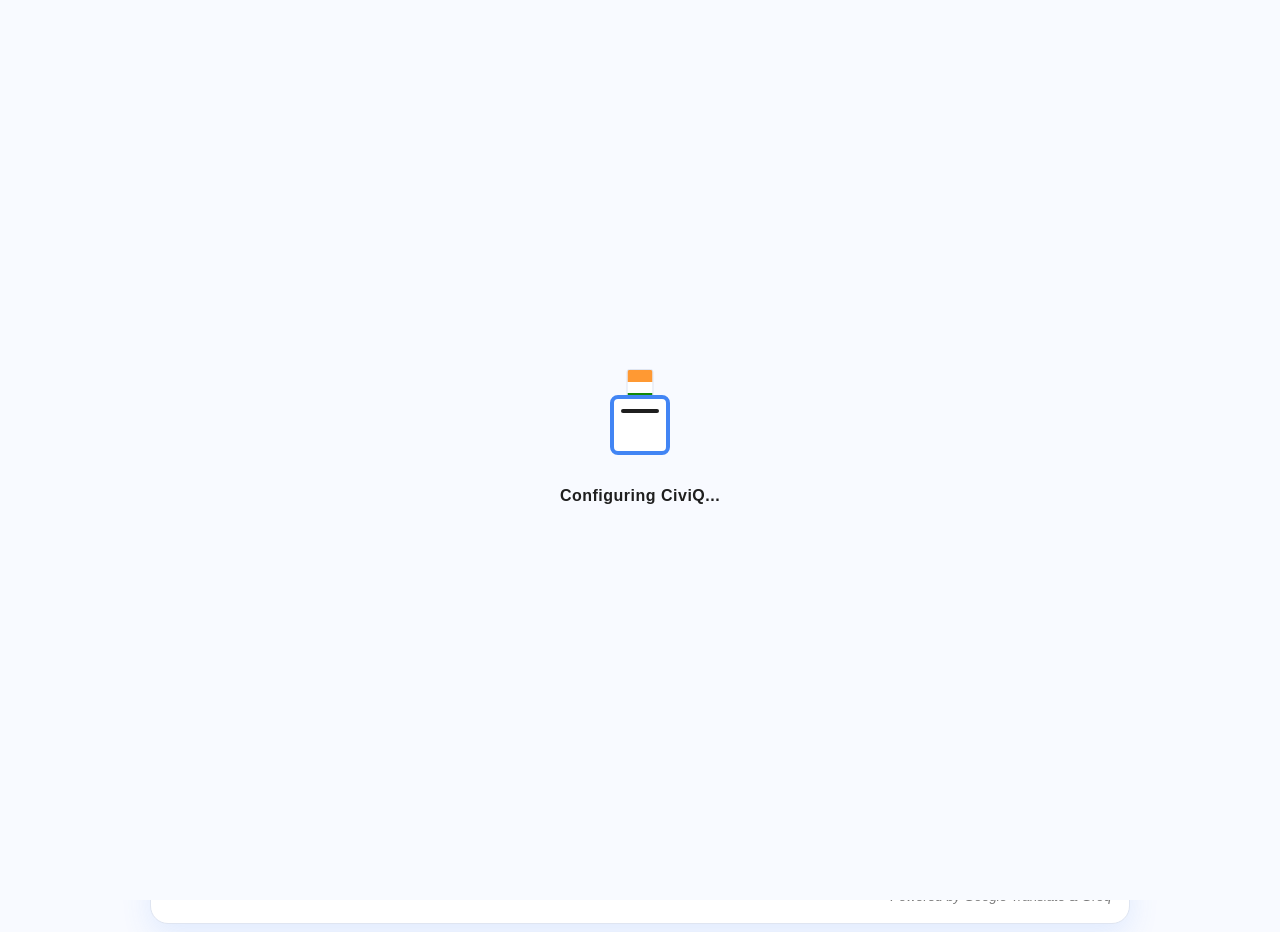
<file: index.html>
<!doctype html>
<html lang="en">
  <head>
    <meta charset="UTF-8" />
    <meta name="viewport" content="width=device-width, initial-scale=1.0" />
    <!-- Security: Content Security Policy (CSP) mitigating XSS risks -->
    <meta http-equiv="Content-Security-Policy" content="default-src 'self'; img-src 'self' data: https:; style-src 'self' 'unsafe-inline' https://fonts.googleapis.com https://cdnjs.cloudflare.com; font-src 'self' https://fonts.gstatic.com https://cdnjs.cloudflare.com; script-src 'self' 'unsafe-inline' https://translate.googleapis.com; connect-src 'self' https://translate.googleapis.com https://api.groq.com;" />
    <title>CiviQ AI - Election Process Education</title>
    <!-- Google Services: Structured Data (JSON-LD) for better Google Search Indexing -->
    <script type="application/ld+json">
    {
      "@context": "https://schema.org",
      "@type": "WebApplication",
      "name": "CiviQ AI",
      "applicationCategory": "EducationalApplication",
      "description": "A smart and friendly civic education assistant for election literacy.",
      "operatingSystem": "Web",
      "offers": { "@type": "Offer", "price": "0" }
    }
    </script>
    <link rel="icon" type="image/png" sizes="32x32" href="./public/Favicon.png?v=6" />
    <link rel="icon" type="image/png" sizes="192x192" href="./public/Favicon.png?v=6" />
    <link rel="preconnect" href="https://fonts.googleapis.com" />
    <link rel="preconnect" href="https://fonts.gstatic.com" crossorigin />
    <link
      href="https://fonts.googleapis.com/css2?family=Manrope:wght@400;500;700;800&family=Source+Serif+4:opsz,wght@8..60,500&display=swap"
      rel="stylesheet"
    />
    <link rel="stylesheet" href="styles.css" />
    <link rel="stylesheet" href="https://cdnjs.cloudflare.com/ajax/libs/font-awesome/6.4.0/css/all.min.css" />
  </head>
  <body>
    <!-- Context-Based Initial Loader -->
    <div id="initial-loader">
      <div class="ballot-loader"></div>
      <div class="loader-text">Configuring CiviQ...</div>
    </div>
    <main class="app-shell">
      <header class="hero">
        <div class="hero-tools">
          <p class="badge" data-en="PromptWars: Virtual - Challenge Build">PromptWars: Virtual - Challenge Build</p>
          <span id="aiStatus" class="ai-status-off" title="AI mode: OFF"><i class="fas fa-robot"></i> OFF</span>
          <button id="settingsBtn" type="button" class="icon-btn" title="Settings" aria-label="Settings"><i class="fas fa-cog"></i></button>
          <button id="themeToggle" type="button" class="theme-toggle" title="Toggle Theme" aria-label="Toggle Theme">
            <i class="fas fa-sun sun-icon"></i>
            <i class="fas fa-moon moon-icon"></i>
          </button>
        </div>
        <div class="header-logo-row">
          <img src="./public/Favicon.png?v=6" alt="CiviQ AI Logo" class="portal-logo" />
          <h1 data-en="CiviQ AI">CiviQ AI</h1>
        </div>
        <p class="subtitle" data-en="A smart and friendly civic education assistant for election literacy.">A smart and friendly civic education assistant for election literacy.</p>
      </header>

      <!-- Settings Modal -->
      <div id="settingsModal" class="modal">
        <div class="modal-content">
          <div class="modal-header">
            <h2><i class="fa-solid fa-shield-halved"></i> <span data-en="API Settings">API Settings</span></h2>
            <button id="closeSettings" type="button" class="close-btn">×</button>
          </div>
          <div class="modal-body">
            <label>
              <span data-en="AI API Key">AI API Key</span>
              <input id="geminiKey" type="password" placeholder="Paste your Groq API key (gsk_...) here..." data-en-placeholder="Paste your Groq API key (gsk_...) here..." />
              <small data-en="Get API key from Groq Cloud Console">Get API key from <a href="https://console.groq.com/keys" target="_blank" rel="noopener noreferrer">Groq Cloud Console</a></small>
            </label>
            <label>
              <input id="useGemini" type="checkbox" />
              <span data-en="Enable AI-powered responses (Groq)">Enable AI-powered responses (Groq)</span>
            </label>
          </div>
          <div class="modal-footer">
            <button id="saveSetting" type="button" data-en="Save">Save</button>
            <button id="cancelSetting" type="button" class="ghost" data-en="Cancel">Cancel</button>
          </div>
        </div>
      </div>

      <section class="card profile-card">
        <h2><i class="fa-solid fa-id-card"></i> <span data-en="User Profile">User Profile</span></h2>
        <div class="grid">
          <label>
            <span><i class="fa-solid fa-calendar-days"></i> <span data-en="Age">Age</span></span>
            <input id="age" type="number" min="10" max="120" placeholder="e.g. 19" data-en-placeholder="e.g. 19" />
          </label>
          <label>
            <span><i class="fa-solid fa-earth-asia"></i> <span data-en="Country">Country</span></span>
            <input id="country" type="text" value="India" placeholder="India" data-en-placeholder="India" />
          </label>
          <label>
            <span><i class="fa-solid fa-person-booth"></i> <span data-en="First-time voter">First-time voter</span></span>
            <select id="firstTime">
              <option value="Yes" data-en="Yes">Yes</option>
              <option value="No" data-en="No">No</option>
            </select>
          </label>
          <label>
            <span><i class="fa-solid fa-language"></i> <span data-en="Portal Language">Portal Language</span></span>
            <select id="portalLanguage">
              <option value="en">English</option>
              <option value="hi">Hindi (हिन्दी)</option>
              <option value="bn">Bengali (বাংলা)</option>
              <option value="ta">Tamil (தமிழ்)</option>
              <option value="te">Telugu (తెలుగు)</option>
              <option value="mr">Marathi (मराठी)</option>
              <option value="gu">Gujarati (ગુજરાતી)</option>
              <option value="kn">Kannada (ಕನ್ನಡ)</option>
              <option value="ml">Malayalam (മലയാളം)</option>
              <option value="pa">Punjabi (ਪੰਜਾਬੀ)</option>
              <option value="or">Odia (ଓଡ଼ିଆ)</option>
              <option value="as">Assamese (অসমীয়া)</option>
              <option value="ur">Urdu (اردو)</option>
            </select>
          </label>
          <label>
            <span><i class="fa-solid fa-ear-listen"></i> <span data-en="Answer Language">Answer Language</span></span>
            <select id="language">
              <option value="en">English</option>
              <option value="hi">Hindi (हिन्दी)</option>
              <option value="bn">Bengali (বাংলা)</option>
              <option value="ta">Tamil (தமிழ்)</option>
              <option value="te">Telugu (తెలుగు)</option>
              <option value="mr">Marathi (मराठी)</option>
              <option value="gu">Gujarati (ગુજરાતી)</option>
              <option value="kn">Kannada (ಕನ್ನಡ)</option>
              <option value="ml">Malayalam (മലയാളം)</option>
              <option value="pa">Punjabi (ਪੰਜਾਬੀ)</option>
              <option value="or">Odia (ଓଡ଼ିଆ)</option>
              <option value="as">Assamese (অসমীয়া)</option>
              <option value="ur">Urdu (اردو)</option>
            </select>
          </label>
          <label>
            <span><i class="fa-solid fa-list-check"></i> <span data-en="Task Mode">Task Mode</span></span>
            <select id="mode">
              <option value="A" data-en="A - General Question">A - General Question</option>
              <option value="B" data-en="B - Election Process">B - Election Process</option>
              <option value="C" data-en="C - Register to Vote">C - Register to Vote</option>
              <option value="D" data-en="D - Election Timeline">D - Election Timeline</option>
              <option value="E" data-en="E - Myth vs Fact">E - Myth vs Fact</option>
              <option value="F" data-en="F - Voting Simulation">F - Voting Simulation</option>
              <option value="G" data-en="G - Explain for Age 15">G - Explain for Age 15</option>
            </select>
          </label>
        </div>
      </section>

      <section class="card chat-card">
        <h2><i class="fa-solid fa-comment-dots"></i> <span data-en="Ask CiviQ AI">Ask CiviQ AI</span></h2>
        <label>
          <span><i class="fa-solid fa-keyboard"></i> <span data-en="User Input">User Input</span></span>
          <textarea
            id="userInput"
            rows="4"
            aria-label="Input your election-related question or topic here"
            placeholder="Type your election-related question, statement, or topic..."
            data-en-placeholder="Type your election-related question, statement, or topic..."
          ></textarea>
        </label>

        <div class="actions">
          <button id="generateBtn" type="button" aria-label="Generate an AI Response"><i class="fa-solid fa-bolt"></i> <span data-en="Generate Response">Generate Response</span></button>
          <button id="resetBtn" type="button" class="ghost" aria-label="Reset the form"><i class="fa-solid fa-arrow-rotate-left"></i> <span data-en="Reset">Reset</span></button>
        </div>

        <article id="output" class="output" aria-live="polite" aria-atomic="true">
          <h3><i class="fa-solid fa-reply-all"></i> <span data-en="Response">Response</span></h3>
          <p data-en="Your result will appear here.">Your result will appear here.</p>
        </article>
        
        <div style="text-align: right; margin-top: 1rem; opacity: 0.6;">
          <small><i>Powered by Google Translate & Groq</i></small>
        </div>
      </section>
    </main>

    <!-- Efficiency: Deferred script loading avoids render-blocking -->
    <script src="app.js" defer></script>
  </body>
</html>
</file>
<file: styles.css>
:root {
  --bg: #f8faff;
  --paper: #ffffff;
  --ink: #1f1f1f;
  --muted: #5f6368;
  --brand: #4285f4;
  --brand-soft: #e8f0fe;
  --accent: #ea4335;
  --success: #34a853;
  --warn: #fbbc04;
  --border: #dfe5f1;
  --shadow: 0 12px 30px rgba(66, 133, 244, 0.12);
}

body[data-theme="dark"] {
  --bg: #11151d;
  --paper: #1a202b;
  --ink: #eef3ff;
  --muted: #b8c3d8;
  --brand: #8ab4f8;
  --brand-soft: #22324a;
  --accent: #f28b82;
  --success: #81c995;
  --warn: #fdd663;
  --border: #2f3b4f;
  --shadow: 0 14px 34px rgba(0, 0, 0, 0.45);
}

* {
  box-sizing: border-box;
}

/* Accessibility: High-contrast focus state for keyboard navigation */
*:focus-visible {
  outline: 3px solid var(--brand);
  outline-offset: 2px;
  border-radius: 4px;
}

body {
  margin: 0;
  font-family: "Manrope", sans-serif;
  color: var(--ink);
  background: radial-gradient(circle at top right, #e8f0fe 0%, var(--bg) 42%),
    linear-gradient(120deg, #fff4ea 0%, #eef7ff 55%, #effbf4 100%);
  min-height: 100vh;
}

body[data-theme="dark"] {
  background: radial-gradient(circle at top right, #1f2c45 0%, var(--bg) 45%),
    linear-gradient(120deg, #151a24 0%, #172131 55%, #17251f 100%);
}

.app-shell {
  width: min(980px, 92vw);
  margin: 2rem auto 3rem;
  display: grid;
  gap: 1rem;
}

.hero {
  background: linear-gradient(140deg, #fff2f0 0%, #fff9e9 35%, #ecf5ff 70%, #eefbf3 100%);
  border: 1px solid var(--border);
  border-radius: 18px;
  padding: 1.2rem 1.4rem;
  box-shadow: var(--shadow);
}

body[data-theme="dark"] .hero {
  background: linear-gradient(140deg, #392229 0%, #37311f 35%, #1f2d45 70%, #203226 100%);
}

.hero-tools {
  display: flex;
  align-items: center;
  justify-content: space-between;
  gap: 0.8rem;
}

.badge {
  display: inline-block;
  margin: 0 0 0.5rem;
  padding: 0.2rem 0.6rem;
  border-radius: 999px;
  font-size: 0.78rem;
  color: #174ea6;
  background: var(--brand-soft);
}

body[data-theme="dark"] .badge {
  color: #ffffff;
}

body[data-theme="dark"] .ai-status-on,
body[data-theme="dark"] .ai-status-off {
  color: #ffffff;
}

body[data-theme="dark"] .icon-btn {
  color: #ffffff;
}

body[data-theme="dark"] .theme-toggle {
  background: #443a1d;
  color: #ffffff;
  border-color: #6a5b2a;
}

body[data-theme="dark"] h1,
body[data-theme="dark"] .subtitle {
  color: #ffffff;
}

.theme-toggle {
  position: relative;
  width: 40px;
  height: 40px;
  border-radius: 50%;
  display: flex;
  align-items: center;
  justify-content: center;
  overflow: hidden;
  background: #fff8e1;
  color: #b06000;
  border: 1px solid #f6d86f;
  cursor: pointer;
  padding: 0;
  transition: background-color 0.3s ease, border-color 0.3s ease, color 0.3s ease;
}

body[data-theme="dark"] .theme-toggle {
  background: #443a1d;
  color: #ffe08a;
  border-color: #6a5b2a;
}

.theme-toggle i {
  position: absolute;
  font-size: 1.1rem;
  transition: transform 0.5s cubic-bezier(0.68, -0.55, 0.265, 1.55), opacity 0.3s ease;
}

/* Default (Light Mode) state */
.theme-toggle .sun-icon {
  transform: translateY(0) rotate(0deg);
  opacity: 1;
}

.theme-toggle .moon-icon {
  transform: translateY(30px) rotate(-90deg);
  opacity: 0;
}

/* Dark Mode state */
body[data-theme="dark"] .theme-toggle .sun-icon {
  transform: translateY(-30px) rotate(90deg);
  opacity: 0;
}

body[data-theme="dark"] .theme-toggle .moon-icon {
  transform: translateY(0) rotate(0deg);
  opacity: 1;
}

.header-logo-row {
  display: flex;
  align-items: center;
  gap: 0.75rem;
  margin-top: 1.2rem;
}

.portal-logo {
  width: 64px;
  height: 64px;
  object-fit: contain;
}

h1 {
  margin: 0;
  font-size: clamp(1.8rem, 4vw, 2.6rem);
  letter-spacing: -0.02em;
}

.subtitle {
  margin: 0.5rem 0 0;
  color: var(--muted);
}

.card {
  background: var(--paper);
  border: 1px solid var(--border);
  border-radius: 18px;
  padding: 1.1rem;
  box-shadow: var(--shadow);
}

h2 {
  margin: 0 0 0.8rem;
  font-size: 1.15rem;
}

.grid {
  display: grid;
  grid-template-columns: repeat(2, minmax(0, 1fr));
  gap: 0.8rem;
}

label {
  display: grid;
  gap: 0.4rem;
  font-weight: 600;
  font-size: 0.92rem;
}

input,
select,
textarea,
button {
  font: inherit;
}

input,
select,
textarea {
  border: 1px solid #c8d1e8;
  border-radius: 10px;
  padding: 0.65rem 0.7rem;
  background: #fff;
  color: var(--ink);
}

body[data-theme="dark"] input,
body[data-theme="dark"] select,
body[data-theme="dark"] textarea {
  background: #121827;
  border-color: #384055;
}

textarea {
  resize: vertical;
}

.actions {
  margin-top: 0.9rem;
  display: flex;
  gap: 0.7rem;
}

button {
  border: 0;
  border-radius: 10px;
  padding: 0.65rem 1rem;
  font-weight: 700;
  cursor: pointer;
  transition: transform 0.15s ease;
}

button:hover {
  transform: translateY(-1px);
}

#generateBtn {
  color: #fff;
  background: linear-gradient(130deg, #4285f4 0%, #34a853 100%);
}

button.ghost {
  background: #fff3cd;
  color: #9c5300;
}

body[data-theme="dark"] button.ghost {
  background: #3b3120;
  color: #ffe2a8;
}

.output {
  margin-top: 1rem;
  border: 1px dashed #d6e1f3;
  border-radius: 12px;
  padding: 0.9rem;
  background: #fffdf9;
}

body[data-theme="dark"] .output {
  background: #141b2a;
  border-color: #3a4256;
}

.output h3 {
  margin-top: 0;
}

.output h4 {
  margin-bottom: 0.25rem;
  font-size: 1rem;
  color: var(--brand);
}

.output p,
.output li {
  margin: 0.35rem 0;
  line-height: 1.5;
}

.output ul,
.output ol {
  margin: 0.2rem 0 0.65rem 1.1rem;
}

.tip {
  border-left: 4px solid var(--success);
  padding-left: 0.6rem;
}

/* AI Status Indicator */
.ai-status-off,
.ai-status-on {
  padding: 0.375rem 0.75rem;
  border-radius: 0.375rem;
  font-size: 0.875rem;
  font-weight: 600;
  cursor: default;
}

.ai-status-off {
  background-color: #f3f3f3;
  color: var(--muted);
}

body[data-theme="dark"] .ai-status-off {
  background-color: #2a2a2a;
  color: var(--muted);
}

.ai-status-on {
  background-color: #d4edda;
  color: #155724;
}

body[data-theme="dark"] .ai-status-on {
  background-color: #1e4620;
  color: #81c995;
}

/* Settings Button */
.icon-btn {
  background: none;
  border: none;
  font-size: 1.5rem;
  cursor: pointer;
  padding: 0.25rem 0.5rem;
  border-radius: 0.375rem;
  transition: background-color 0.2s ease;
}

.icon-btn:hover {
  background-color: var(--brand-soft);
}

body[data-theme="dark"] .icon-btn:hover {
  background-color: var(--brand-soft);
}

.modal {
  position: fixed;
  top: 0;
  left: 0;
  right: 0;
  bottom: 0;
  background-color: rgba(0, 0, 0, 0.5);
  display: none;
  align-items: center;
  justify-content: center;
  z-index: 1000;
}

.modal-content {
  background-color: var(--paper);
  border-radius: 0.75rem;
  box-shadow: var(--shadow);
  max-width: 500px;
  width: 90vw;
  max-height: 80vh;
  overflow-y: auto;
}

.modal-header {
  display: flex;
  justify-content: space-between;
  align-items: center;
  padding: 1.5rem;
  border-bottom: 1px solid var(--border);
}

.modal-header h2 {
  margin: 0;
  font-size: 1.25rem;
}

body[data-theme="dark"] .modal-header h2 {
  color: #ffffff;
}

.close-btn {
  background: none;
  border: none;
  font-size: 2rem;
  cursor: pointer;
  color: var(--muted);
  padding: 0;
  width: 2rem;
  height: 2rem;
  display: flex;
  align-items: center;
  justify-content: center;
  transition: color 0.2s ease;
}

.close-btn:hover {
  color: var(--ink);
}

.modal-body {
  padding: 1.5rem;
  display: flex;
  flex-direction: column;
  gap: 1rem;
}

body[data-theme="dark"] .modal-body {
  color: #ffffff;
}

.modal-body label {
  display: flex;
  flex-direction: column;
  gap: 0.5rem;
}

body[data-theme="dark"] .modal-body label {
  color: #ffffff;
}

.modal-body input[type="password"],
.modal-body input[type="text"] {
  padding: 0.75rem;
  border: 1px solid var(--border);
  border-radius: 0.375rem;
  font-family: "Manrope", sans-serif;
  font-size: 1rem;
  color: var(--ink);
  background-color: var(--paper);
}

body[data-theme="dark"] .modal-body input[type="password"],
body[data-theme="dark"] .modal-body input[type="text"] {
  color: #ffffff;
  background-color: #121827;
  border-color: #384055;
}

.modal-body input[type="password"]:focus,
.modal-body input[type="text"]:focus {
  outline: none;
  border-color: var(--brand);
  box-shadow: 0 0 0 3px var(--brand-soft);
}

.modal-body small {
  font-size: 0.875rem;
  color: var(--muted);
}

body[data-theme="dark"] .modal-body small {
  color: #b8c3d8;
}

.modal-body small a {
  color: var(--brand);
  text-decoration: none;
}

.modal-body small a:hover {
  text-decoration: underline;
}

.modal-body input[type="checkbox"] {
  width: 1.25rem;
  height: 1.25rem;
  cursor: pointer;
  accent-color: var(--brand);
}

.modal-footer {
  display: flex;
  justify-content: flex-end;
  gap: 1rem;
  padding: 1.5rem;
  border-top: 1px solid var(--border);
}

@media (max-width: 760px) {
  .grid {
    grid-template-columns: 1fr;
  }

  .app-shell {
    margin-top: 1rem;
  }

  /* Make hero header elements wrap and center neatly */
  .hero-tools {
    flex-wrap: wrap;
    justify-content: center;
  }
  
  .badge {
    width: fit-content;
    text-align: center;
    margin: 0 auto 0.8rem;
    border-radius: 8px; /* Fix pill shape distortion */
    padding: 0.4rem 0.8rem;
  }

  .header-logo-row {
    flex-direction: column;
    justify-content: center;
    text-align: center;
    margin-top: 0.5rem;
  }

  .subtitle {
    text-align: center;
  }
}

/* =========================================
   Context-Based Loader
   ========================================= */
#initial-loader {
  position: fixed;
  inset: 0;
  background: var(--bg);
  z-index: 9999;
  display: flex;
  flex-direction: column;
  align-items: center;
  justify-content: center;
  transition: opacity 0.6s ease, visibility 0.6s ease;
}

#initial-loader.hidden {
  opacity: 0;
  visibility: hidden;
}

.ballot-loader {
  width: 60px;
  height: 60px;
  border: 4px solid var(--brand);
  border-radius: 8px;
  position: relative;
  background: var(--paper);
}

/* The actual "vote" falling in with Indian flag colors */
.ballot-loader::before {
  content: "";
  position: absolute;
  top: -30px;
  left: 50%;
  transform: translateX(-50%);
  width: 25px;
  height: 35px;
  background: linear-gradient(to bottom, #ff9933 33.3%, #ffffff 33.3%, #ffffff 66.6%, #138808 66.6%);
  border: 1px solid var(--border);
  animation: dropVote 1.4s infinite ease-in;
  border-radius: 3px;
  z-index: -1;
}

/* The slot in the ballot box */
.ballot-loader::after {
  content: "";
  position: absolute;
  top: 10px;
  left: 50%;
  transform: translateX(-50%);
  width: 38px;
  height: 4px;
  background: var(--ink);
  border-radius: 2px;
}

@keyframes dropVote {
  0% { transform: translate(-50%, -40px); opacity: 0; }
  15% { opacity: 1; }
  60% { transform: translate(-50%, 5px); opacity: 1; }
  100% { transform: translate(-50%, 25px); opacity: 0; }
}

.loader-text {
  margin-top: 2rem;
  font-weight: 800;
  color: var(--ink);
  letter-spacing: 0.5px;
  animation: pulseText 1.4s infinite alternate;
}

@keyframes pulseText {
  from { opacity: 0.5; }
  to { opacity: 1; }
}
</file>
